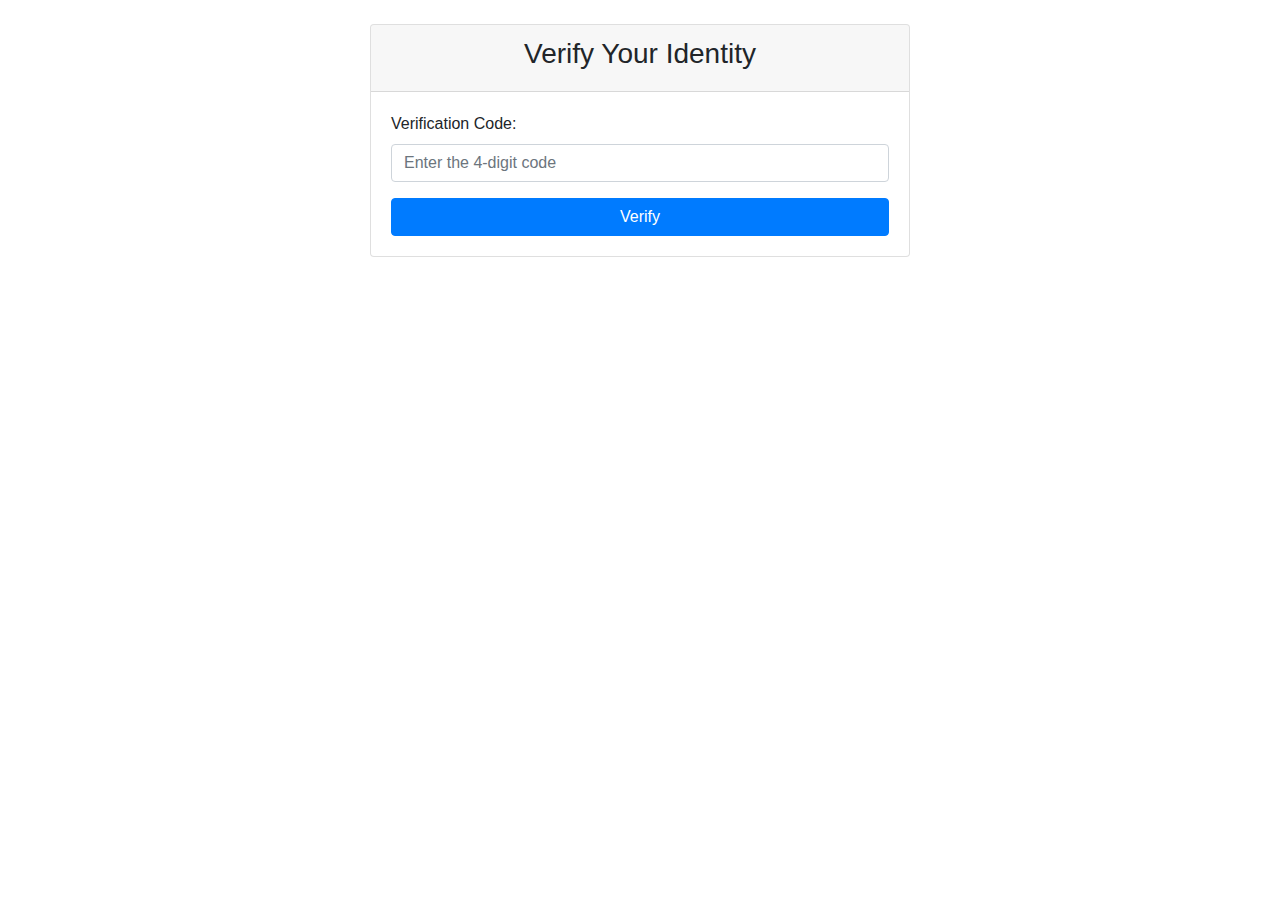
<file: app/template/2fa.html>
<!DOCTYPE html>
<html lang="en">
  <head>
    <meta charset="UTF-8">
    <title>Verify</title>
    <!-- Bootstrap CSS -->
    <link rel="stylesheet" href="https://stackpath.bootstrapcdn.com/bootstrap/4.3.1/css/bootstrap.min.css"
      integrity="sha384-ggOyR0iXCbMQv3Xipma34MD+dH/1fQ784/j6cY/iJTQUOhcWr7x9JvoRxT2MZw1T" crossorigin="anonymous">
  </head>
  <body>
    <div class="container mt-4">
      <div class="row justify-content-center">
        <div class="col-md-6">
          <div class="card">
            <div class="card-header text-center">
              <h3>Verify Your Identity</h3>
            </div>
            <div class="card-body">
              <form action="{{ url_for('twofactor') }}" method="POST">
                <div class="form-group">
                  <label for="pin">Verification Code:</label>
                  <input type="number" class="form-control" id="pin" name="pin" placeholder="Enter the 4-digit code" required>
                </div>
                <button type="submit" class="btn btn-primary btn-block">Verify</button>
              </form>
            </div>
          </div>
        </div>
      </div>
    </div>
    <!-- Bootstrap JS -->
    <script src="https://code.jquery.com/jquery-3.3.1.slim.min.js"
      integrity="sha384-q8i/X+965DzO0rT7abK41JStQIAqVgRVzpbzo5smXKp4YfRvH+8abtTE1Pi6jizo"
      crossorigin="anonymous"></script>
    <script src="https://cdnjs.cloudflare.com/ajax/libs/popper.js/1.14.7/umd/popper.min.js"
      integrity="sha384-UO2eT0CpHqdSJQ6hJty5KVphtPhzWj9WO1clHTMGa3JDZwrnQq4sF86dIHNDz0W1"
      crossorigin="anonymous"></script>
    <script src="https://stackpath.bootstrapcdn.com/bootstrap/4.3.1/js/bootstrap.min.js"
      integrity="sha384-JjSmVgyd0p3pXB1rRibZUAYoIIy6OrQ6VrjIEaFf/nJGzIxFDsf4x0xIM+B07jRM"
      crossorigin="anonymous"></script>
  </body>
</html>
</file>
